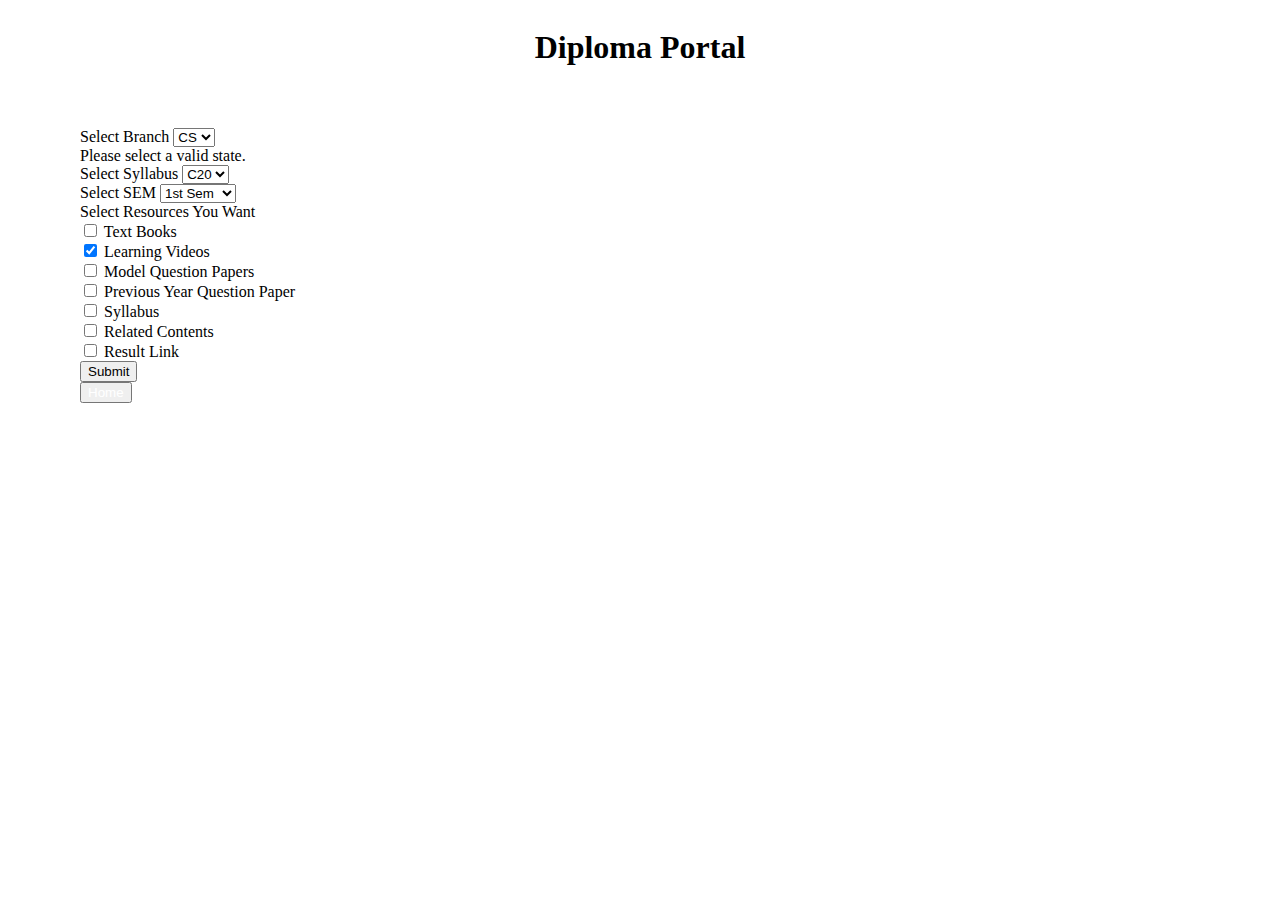
<file: Personalized.html>
<!DOCTYPE html>
<html lang="en" xmlns:th="http://www.thymeleaf.org">
  <head>
    <meta charset="UTF-8" />
    <meta http-equiv="X-UA-Compatible" content="IE=edge" />
    <meta name="viewport" content="width=device-width, initial-scale=1.0" />
    <!-- <link rel="stylesheet" href="https://cdn.jsdelivr.net/npm/bulma@0.9.4/css/bulma.min.css"> -->
    <link
      href="https://cdn.jsdelivr.net/npm/bootstrap@5.3.0-alpha1/dist/css/bootstrap.min.css"
      rel="stylesheet"
      integrity="sha384-GLhlTQ8iRABdZLl6O3oVMWSktQOp6b7In1Zl3/Jr59b6EGGoI1aFkw7cmDA6j6gD"
      crossorigin="anonymous"
    />

    <title>Document</title>
  </head>

  <style>
    .sec1 {
      background-color: rgb(206, 204, 204);
    }
    .card {
      padding: 20px;
      margin: 20px;
    }
    section {
      display: flex;
      justify-content: center;
    }
    .head {
      display: flex;
      justify-content: center;
    }
    a {
      color: white;
      text-decoration: none;
    }
  </style>
  <body>
    <div class="head">
      <h1>Diploma Portal</h1>
    </div>

    <section>
      <div class="card" style="width: 70rem">
        <form
          class="row g-3 needs-validation"
          novalidate
          action="personal.php"
          method="post"
          class="sec1"
        >
          <div class="col-md-3">
            <label for="validationCustom04" class="form-label"
              >Select Branch</label
            >
            <select
              class="form-select"
              id="validationCustom04"
              name="branch"
              required
            >
              <option>CS</option>
              <option>EC</option>
              <option>AU</option>
              <option>ME</option>
            </select>
            <div class="invalid-feedback">Please select a valid state.</div>
          </div>

          <div class="col-md-3">
            <label for="validationCustom04" class="form-label"
              >Select Syllabus</label
            >
            <select
              class="form-select"
              id="validationCustom04"
              required
              name="syllabus"
            >
              <option>C20</option>
              <option>C15</option>
            </select>
            <div class="invalid-feedback"></div>
          </div>
          <div class="col-md-3">
            <label for="validationCustom04" class="form-label"
              >Select SEM</label
            >
            <select
              class="form-select"
              id="validationCustom04"
              required
              name="semester"
            >
              <option>1st Sem</option>
              <option>2nd Sem</option>
              <option>3rd Sem</option>
              <option>4th Sem</option>
              <option>5th Sem</option>
              <option>6th Sem</option>
            </select>
            <div class="invalid-feedback"></div>
          </div>
          <label for="form-check">Select Resources You Want</label>
          <div class="form-check">
            <input
              class="form-check-input"
              type="checkbox"
              id="flexCheckDefault"
              name="c1"
              value="textbooks"
            />
            <label class="form-check-label" for="flexCheckDefault">
              Text Books
            </label>
          </div>
          <div class="form-check">
            <input
              class="form-check-input"
              type="checkbox"
              id="flexCheckChecked"
              checked
              name="c2"
              value="elearning"
            />
            <label class="form-check-label" for="flexCheckChecked">
              Learning Videos
            </label>
          </div>
          <div class="form-check">
            <input
              class="form-check-input"
              type="checkbox"
              value="modelqp"
              id="flexCheckDefault"
              name="c3"
            />
            <label class="form-check-label" for="flexCheckDefault">
              Model Question Papers
            </label>
          </div>
          <div class="form-check">
            <input
              class="form-check-input"
              type="checkbox"
              value="QP"
              id="flexCheckDefault"
              name="c4"
            />
            <label class="form-check-label" for="flexCheckDefault">
              Previous Year Question Paper
            </label>
          </div>
          <div class="form-check">
            <input
              class="form-check-input"
              type="checkbox"
              value="syllabus"
              id="flexCheckDefault"
              name="c5"
            />
            <label class="form-check-label" for="flexCheckDefault">
              Syllabus
            </label>
          </div>
          <div class="form-check">
            <input
              class="form-check-input"
              type="checkbox"
              value="notes"
              id="flexCheckDefault"
              name="c6"
            />
            <label class="form-check-label" for="flexCheckDefault">
              Related Contents
            </label>
          </div>
          <div class="form-check">
            <input
              class="form-check-input"
              type="checkbox"
              value="result"
              id="flexCheckDefault"
              name="c7"
            />
            <label class="form-check-label" for="flexCheckDefault">
              Result Link
            </label>
          </div>

          <div class="col-12">
            <button class="btn btn-secondary" id="ok" type="submit">
              Submit
            </button>
          </div>
          <div class="col-12">
            <button class="btn btn-secondary" id="ok" type="submit">
              <a href="index.html">Home</a>
            </button>
          </div>
        </form>
      </div>
    </section>
  </body>
  <script
    src="https://cdn.jsdelivr.net/npm/bootstrap@5.3.0-alpha1/dist/js/bootstrap.bundle.min.js"
    integrity="sha384-w76AqPfDkMBDXo30jS1Sgez6pr3x5MlQ1ZAGC+nuZB+EYdgRZgiwxhTBTkF7CXvN"
    crossorigin="anonymous"
  ></script>
  <!-- <script>
    document.getElementById("ok").onclick = function (){
        location.href = 
    }
</script> -->
</html>
</file>
